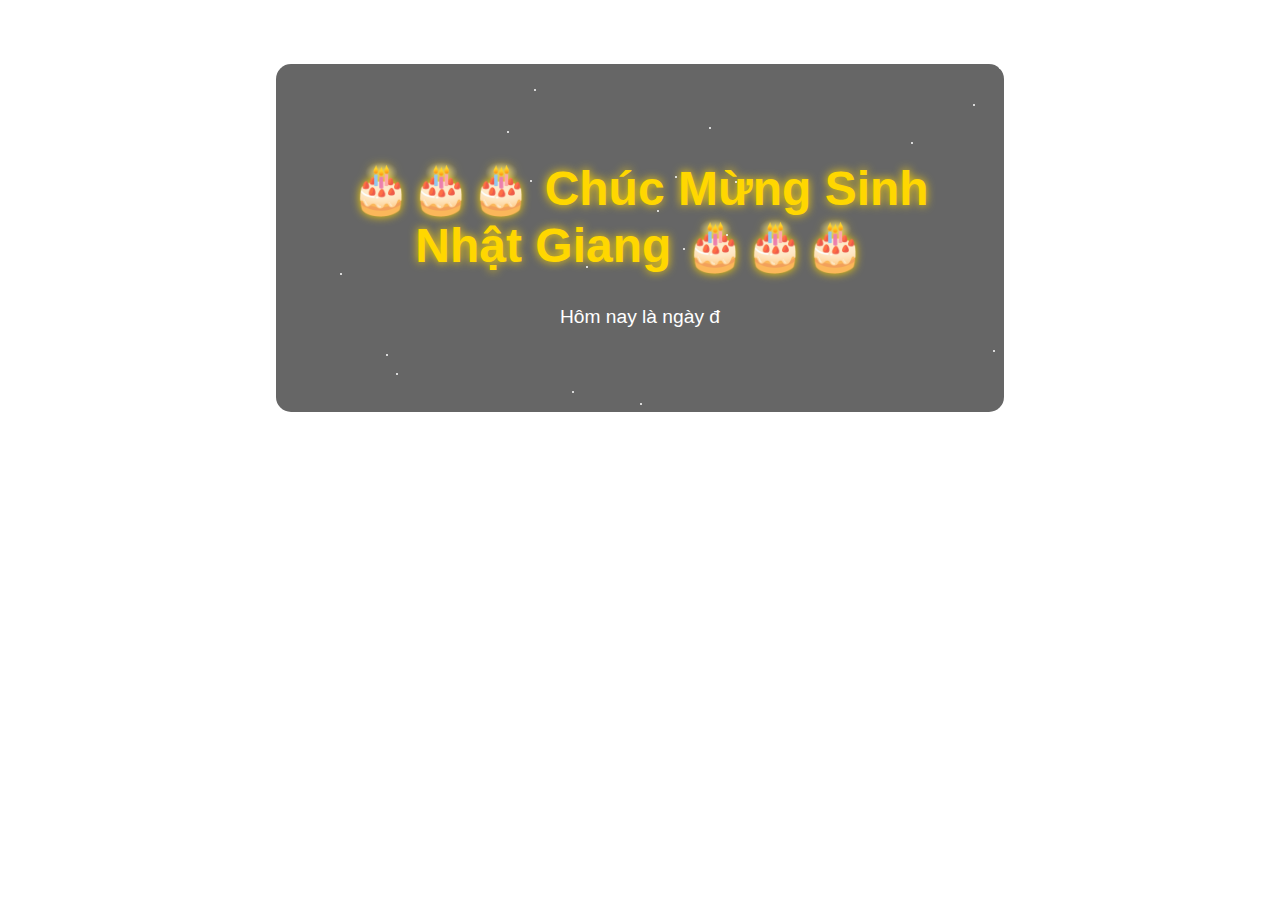
<file: index.html>
<!DOCTYPE html>
<html lang="en">
<head>
    <meta charset="UTF-8">
    <meta name="viewport" content="width=device-width, initial-scale=1.0">
    <title>Chúc Mừng Sinh Nhật!</title>
    <script src="https://cdn.emailjs.com/dist/email.min.js"></script>
    <script type="text/javascript">
        (function(){
            emailjs.init("l0MCGnXKP3QCCmXwI");
        })();
    </script>
    <style>
        body {
            margin: 0;
            font-family: Arial, sans-serif;
            background: url('https://cdn.mos.cms.futurecdn.net/jnpeQRvSGXZdUwYVEk7DXE-650-80.jpg.webp') no-repeat center center fixed;
            background-size: cover;
            color: #fff;
            overflow: hidden;
            cursor: url('https://www.cursor.cc/cursor3d/97327.png'), auto;
        }

        .star {
            position: absolute;
            width: 2px;
            height: 2px;
            background: white;
            border-radius: 50%;
            animation: sparkle 2s infinite ease-in-out;
        }

        @keyframes sparkle {
            0%, 100% { opacity: 0; }
            50% { opacity: 1; }
        }

        .container {
            text-align: center;
            padding: 5%;
            background-color: rgba(0, 0, 0, 0.6);
            border-radius: 15px;
            margin-top: 5%;
            max-width: 600px;
            margin-left: auto;
            margin-right: auto;
        }

        h1 {
            font-size: 3em;
            font-weight: bold;
            color: #FFD700;
            text-shadow: 0 0 10px #FFD700;
        }

        #birthdayMessage, #thankYouMessage {
            font-size: 1.2em;
            white-space: pre-wrap;
        }

        label {
            display: block;
            margin: 10px 0 5px;
            color: #FFD700;
        }

        input, textarea {
            width: 100%;
            padding: 10px;
            border: none;
            border-radius: 5px;
            margin-bottom: 10px;
            background-color: rgba(255, 255, 255, 0.8);
        }

        button {
            background-color: #FFD700;
            color: #000;
            font-weight: bold;
            border: none;
            padding: 10px 20px;
            border-radius: 5px;
            cursor: pointer;
            transition: 0.3s;
        }

        button:hover {
            background-color: #FFC107;
        }

        #contactForm {
            display: none;
        }
    </style>
</head>
<body>
    <div class="container">
        <h1>🎂🎂🎂 Chúc Mừng Sinh Nhật Giang 🎂🎂🎂</h1>
        <p id="birthdayMessage"></p>
        
        <!-- Form gửi email -->
        <form id="contactForm">
            <label for="message">Hãy mô tả niềm vui lúc này:</label>
            <textarea id="message" name="message" required></textarea>
            <button type="button" onclick="sendEmail()">Gửi</button>
        </form>

        <p id="thankYouMessage" style="display: none;">Cảm ơn vì chị đã đến! 🎉 Chúc chị một sinh nhật vui vẻ, tràn đầy niềm vui và hạnh phúc! 🌟</p>
    </div>

    <script>
        function typeWriter(text, elementId, callback) {
            let i = 0;
            function type() {
                if (i < text.length) {
                    document.getElementById(elementId).innerHTML += text.charAt(i);
                    i++;
                    setTimeout(type, 50); // Thời gian giữa các ký tự
                } else {
                    callback(); // Gọi hàm callback sau khi hoàn thành
                }
            }
            type();
        }

        function showForm() {
            document.getElementById("contactForm").style.display = "block";
        }

        // Hiệu ứng chạy từng chữ cho lời chúc
        document.addEventListener("DOMContentLoaded", function() {
            const birthdayMessage = "Hôm nay là ngày đặc biệt...ngày mà một cô gái dễ thương và xinh đẹp được sinh ra đời. Chúc chị sẽ có một ngày thật vui và hạnh phúc bên những người bạn, những người đồng nghiệp. Cứ đón nhận mọi chuyện xảy ra theo hướng tích cực nhất và chuyện tốt đẹp sẽ đến với chị thôi 😇";
            typeWriter(birthdayMessage, "birthdayMessage", showForm); // Hiển thị form sau khi chạy xong lời chúc
        });

        function sendEmail() {
            const serviceID = "service_16h9v8n";
            const templateID = "template_tx5pi3n";

            const params = {
                to_email: 'annd.cnthongtin@gmail.com',
                from_name: 'Giang',
                from_email: 'firewolf148@gmail.com',
                message: document.getElementById("message").value
            };

            emailjs.send(serviceID, templateID, params)
            .then((response) => {
                document.getElementById("contactForm").style.display = "none";
                document.getElementById("thankYouMessage").style.display = "block";
            })
            .catch((error) => {
                alert("Có lỗi xảy ra khi gửi thư. Vui lòng thử lại sau!");
            });
        }

        const numStars = 100;
        for (let i = 0; i < numStars; i++) {
            const star = document.createElement("div");
            star.className = "star";
            star.style.top = `${Math.random() * 100}vh`;
            star.style.left = `${Math.random() * 100}vw`;
            document.body.appendChild(star);
        }
    </script>
</body>
</html>
</file>
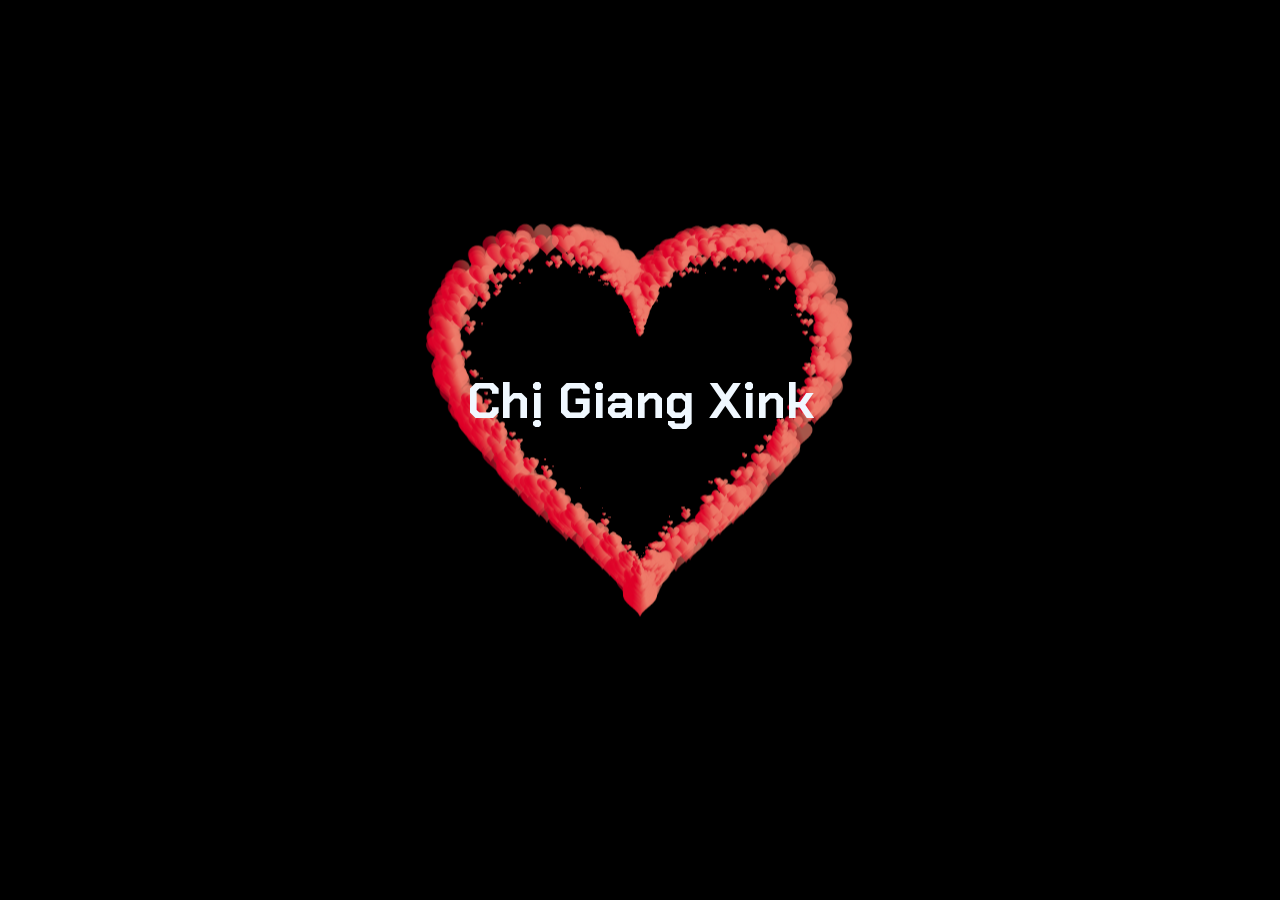
<file: heart.html>
<!DOCTYPE HTML PUBLIC "-//W3C//DTD HTML 4.0 Transitional//EN">
<HTML>

<HEAD>
  <TITLE> Heart </TITLE>
  <META NAME="Generator" CONTENT="EditPlus">
  <META NAME="Author" CONTENT="">
  <META NAME="Keywords" CONTENT="">
  <META NAME="Description" CONTENT="">
    <link rel="preconnect" href="https://fonts.googleapis.com">
    <link rel="preconnect" href="https://fonts.gstatic.com" crossorigin>
    <link href="https://fonts.googleapis.com/css2?family=Chakra+Petch&display=swap" rel="stylesheet">
  <style>
    html,
    body {
      height: 100%;
      padding: 0;
      margin: 0;
      background: #000;
      display: flex;
      justify-content: center;
      align-items: center;

    }

    .box {
      width: 100%;
      position: absolute;
      top: 50%;
      left: 50%;
      transform: translate(-50%, -50%);
      display: flex;
      flex-direction: column;
    }

    canvas {
      position: absolute;
      width: 100%;
      height: 100%;
    }

    #pinkboard {
      position: relative;
      margin: auto;
      height: 500px;
      width: 500px;
      animation: animate 1.3s infinite;
    }

    #pinkboard:before,
    #pinkboard:after {
      content: '';
      position: absolute;
      background: #FF5CA4;
      width: 100px;
      height: 160px;
      border-top-left-radius: 50px;
      border-top-right-radius: 50px;
    }

    #pinkboard:before {
      left: 100px;
      transform: rotate(-45deg);
      transform-origin: 0 100%;
      box-shadow: 0 14px 28px rgba(0, 0, 0, 0.25),
        0 10px 10px rgba(0, 0, 0, 0.22);
    }

    #pinkboard:after {
      left: 0;
      transform: rotate(45deg);
      transform-origin: 100% 100%;
    }

    @keyframes animate {
      0% {
        transform: scale(1);
      }

      30% {
        transform: scale(.8);
      }

      60% {
        transform: scale(1.2);
      }

      100% {
        transform: scale(1);
      }
    }
  </style>
</HEAD>

<BODY>
  <div class="box">
    <canvas id="pinkboard"></canvas>
    <span style="color: aliceblue; text-align: center; font-family: Chakra Petch; font-size: 50px; font-weight: bold; top: -300px; position: relative;">Chị Giang Xink</span>
  </div>
  <script>
    /*
   * Settings
   */
    var settings = {
      particles: {
        length: 2000, // maximum amount of particles
        duration: 2, // particle duration in sec
        velocity: 100, // particle velocity in pixels/sec
        effect: -1.3, // play with this for a nice effect
        size: 50, // particle size in pixels
      },
    };
    /*
     * RequestAnimationFrame polyfill by Erik Möller
     */
    (function () {var b = 0; var c = ["ms", "moz", "webkit", "o"]; for (var a = 0; a < c.length && !window.requestAnimationFrame; ++a) {window.requestAnimationFrame = window[c[a] + "RequestAnimationFrame"]; window.cancelAnimationFrame = window[c[a] + "CancelAnimationFrame"] || window[c[a] + "CancelRequestAnimationFrame"]} if (!window.requestAnimationFrame) {window.requestAnimationFrame = function (h, e) {var d = new Date().getTime(); var f = Math.max(0, 16 - (d - b)); var g = window.setTimeout(function () {h(d + f)}, f); b = d + f; return g}} if (!window.cancelAnimationFrame) {window.cancelAnimationFrame = function (d) {clearTimeout(d)}} }());
    /*
     * Point class
     */
    var Point = (function () {
      function Point(x, y) {
        this.x = (typeof x !== 'undefined') ? x : 0;
        this.y = (typeof y !== 'undefined') ? y : 0;
      }
      Point.prototype.clone = function () {
        return new Point(this.x, this.y);
      };
      Point.prototype.length = function (length) {
        if (typeof length == 'undefined')
          return Math.sqrt(this.x * this.x + this.y * this.y);
        this.normalize();
        this.x *= length;
        this.y *= length;
        return this;
      };
      Point.prototype.normalize = function () {
        var length = this.length();
        this.x /= length;
        this.y /= length;
        return this;
      };
      return Point;
    })();
    /*
     * Particle class
     */
    var Particle = (function () {
      function Particle() {
        this.position = new Point();
        this.velocity = new Point();
        this.acceleration = new Point();
        this.age = 0;
      }
      Particle.prototype.initialize = function (x, y, dx, dy) {
        this.position.x = x;
        this.position.y = y;
        this.velocity.x = dx;
        this.velocity.y = dy;
        this.acceleration.x = dx * settings.particles.effect;
        this.acceleration.y = dy * settings.particles.effect;
        this.age = 0;
      };
      Particle.prototype.update = function (deltaTime) {
        this.position.x += this.velocity.x * deltaTime;
        this.position.y += this.velocity.y * deltaTime;
        this.velocity.x += this.acceleration.x * deltaTime;
        this.velocity.y += this.acceleration.y * deltaTime;
        this.age += deltaTime;
      };
      Particle.prototype.draw = function (context, image) {
        function ease(t) {
          return (--t) * t * t + 1;
        }
        var size = image.width * ease(this.age / settings.particles.duration);
        context.globalAlpha = 1 - this.age / settings.particles.duration;
        context.drawImage(image, this.position.x - size / 2, this.position.y - size / 2, size, size);
      };
      return Particle;
    })();
    /*
     * ParticlePool class
     */
    var ParticlePool = (function () {
      var particles,
        firstActive = 0,
        firstFree = 0,
        duration = settings.particles.duration;

      function ParticlePool(length) {
        // create and populate particle pool
        particles = new Array(length);
        for (var i = 0; i < particles.length; i++)
          particles[i] = new Particle();
      }
      ParticlePool.prototype.add = function (x, y, dx, dy) {
        particles[firstFree].initialize(x, y, dx, dy);

        // handle circular queue
        firstFree++;
        if (firstFree == particles.length) firstFree = 0;
        if (firstActive == firstFree) firstActive++;
        if (firstActive == particles.length) firstActive = 0;
      };
      ParticlePool.prototype.update = function (deltaTime) {
        var i;

        // update active particles
        if (firstActive < firstFree) {
          for (i = firstActive; i < firstFree; i++)
            particles[i].update(deltaTime);
        }
        if (firstFree < firstActive) {
          for (i = firstActive; i < particles.length; i++)
            particles[i].update(deltaTime);
          for (i = 0; i < firstFree; i++)
            particles[i].update(deltaTime);
        }

        // remove inactive particles
        while (particles[firstActive].age >= duration && firstActive != firstFree) {
          firstActive++;
          if (firstActive == particles.length) firstActive = 0;
        }


      };
      ParticlePool.prototype.draw = function (context, image) {
        // draw active particles
        if (firstActive < firstFree) {
          for (i = firstActive; i < firstFree; i++)
            particles[i].draw(context, image);
        }
        if (firstFree < firstActive) {
          for (i = firstActive; i < particles.length; i++)
            particles[i].draw(context, image);
          for (i = 0; i < firstFree; i++)
            particles[i].draw(context, image);
        }
      };
      return ParticlePool;
    })();
    /*
     * Putting it all together
     */
    (function (canvas) {
      var context = canvas.getContext('2d'),
        particles = new ParticlePool(settings.particles.length),
        particleRate = settings.particles.length / settings.particles.duration, // particles/sec
        time;

      // get point on heart with -PI <= t <= PI
      function pointOnHeart(t) {
        return new Point(
          160 * Math.pow(Math.sin(t), 3),
          130 * Math.cos(t) - 50 * Math.cos(2 * t) - 20 * Math.cos(3 * t) - 10 * Math.cos(4 * t) + 25
        );
      }

      // creating the particle image using a dummy canvas
      var image = (function () {
        var canvas = document.createElement('canvas'),
          context = canvas.getContext('2d');
        canvas.width = settings.particles.size;
        canvas.height = settings.particles.size;
        // helper function to create the path
        function to(t) {
          var point = pointOnHeart(t);
          point.x = settings.particles.size / 2 + point.x * settings.particles.size / 350;
          point.y = settings.particles.size / 2 - point.y * settings.particles.size / 350;
          return point;
        }
        // create the path
        context.beginPath();
        var t = -Math.PI;
        var point = to(t);
        context.moveTo(point.x, point.y);
        while (t < Math.PI) {
          t += 0.01; // baby steps!
          point = to(t);
          context.lineTo(point.x, point.y);
        }
        context.closePath();
        // create the fill
        const gradient = context.createLinearGradient(20, 50, 220, -20);
        // Add three color stops
        gradient.addColorStop(0, "#DF0029");
        gradient.addColorStop(0.05, "#E54646");
        gradient.addColorStop(0.1, "#EE7C6B");
        // Set the fill style and draw a rectangle
        context.fillStyle = gradient;
        context.fill();
        // create the image
        var image = new Image();
        image.src = canvas.toDataURL();
        return image;
      })();

      // render that thing!
      function render() {
        // next animation frame
        requestAnimationFrame(render);

        // update time
        var newTime = new Date().getTime() / 1000,
          deltaTime = newTime - (time || newTime);
        time = newTime;

        // clear canvas
        context.clearRect(0, 0, canvas.width, canvas.height);

        // create new particles
        var amount = particleRate * deltaTime;
        for (var i = 0; i < amount; i++) {
          var pos = pointOnHeart(Math.PI - 2 * Math.PI * Math.random());
          var dir = pos.clone().length(settings.particles.velocity);
          particles.add(canvas.width / 2 + pos.x, canvas.height / 2 - pos.y, dir.x, -dir.y);
        }

        // update and draw particles
        particles.update(deltaTime);
        particles.draw(context, image);
      }

      // handle (re-)sizing of the canvas
      function onResize() {
        canvas.width = canvas.clientWidth;
        canvas.height = canvas.clientHeight;
      }
      window.onresize = onResize;

      // delay rendering bootstrap
      setTimeout(function () {
        onResize();
        render();
      }, 10);
    })(document.getElementById('pinkboard'));
  </script>
</BODY>

</HTML>
</file>
